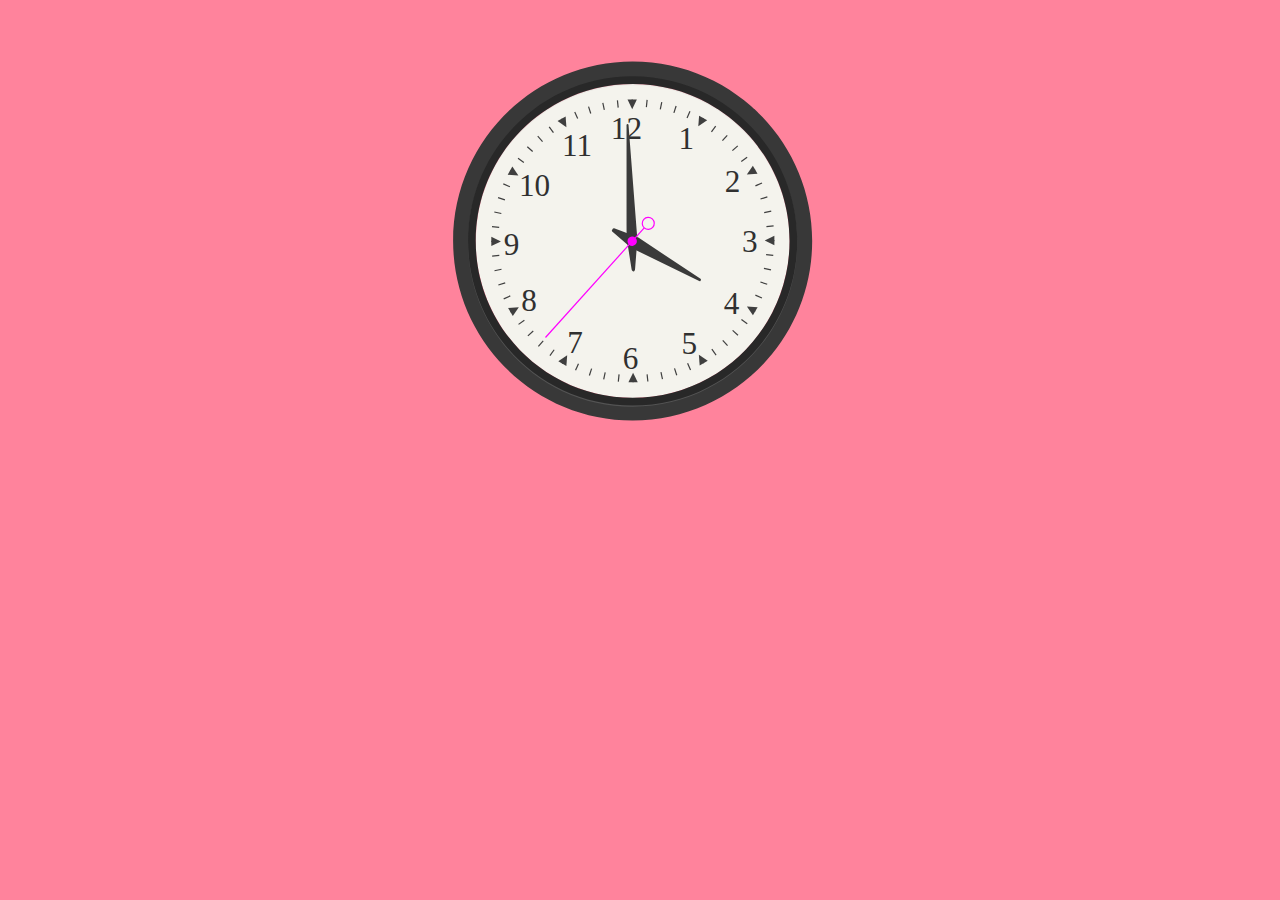
<file: src/index.html>
<!DOCTYPE html>
<html lang="en">
  <head>
    <meta charset="UTF-8" />
    <meta http-equiv="X-UA-Compatible" content="IE=edge" />
    <meta name="viewport" content="width=device-width, initial-scale=1.0" />
    <link rel="stylesheet" href="style.css" />
    <link rel="icon" href="https://fav.farm/🔥" />
    <title>Animated Clock</title>
  </head>

  <body>
    <svg
      version="1.1"
      id="clock"
      xmlns="http://www.w3.org/2000/svg"
      xmlns:xlink="http://www.w3.org/1999/xlink"
      x="0px"
      y="0px"
      width="600px"
      height="600px"
      viewBox="50 50 400 500"
      xml:space="preserve"
    >
      <circle id="face" fill="#F4F3ED" cx="243.869" cy="250.796" r="130.8" />
      <path
        id="rim"
        fill="#383838"
        d="M243.869,101.184c-82.629,0-149.612,66.984-149.612,149.612c0,82.629,66.983,149.612,149.612,149.612
	S393.48,333.425,393.48,250.796S326.498,101.184,243.869,101.184z M243.869,386.455c-74.922,0-135.659-60.736-135.659-135.659
	c0-74.922,60.737-135.659,135.659-135.659c74.922,0,135.658,60.737,135.658,135.659
	C379.527,325.719,318.791,386.455,243.869,386.455z"
      />
      <g id="inner">
        <g opacity="0.2">
          <path
            fill="#C4C4C4"
            d="M243.869,114.648c-75.748,0-137.154,61.406-137.154,137.153c0,75.749,61.406,137.154,137.154,137.154
			c75.748,0,137.153-61.405,137.153-137.154C381.022,176.054,319.617,114.648,243.869,114.648z M243.869,382.56
			c-72.216,0-130.758-58.543-130.758-130.758s58.542-130.758,130.758-130.758c72.216,0,130.758,58.543,130.758,130.758
			S316.085,382.56,243.869,382.56z"
          />
        </g>
        <g>
          <path
            fill="#282828"
            d="M243.869,113.637c-75.748,0-137.154,61.406-137.154,137.153c0,75.749,61.406,137.154,137.154,137.154
			c75.748,0,137.153-61.405,137.153-137.154C381.022,175.043,319.617,113.637,243.869,113.637z M243.869,381.548
			c-72.216,0-130.758-58.542-130.758-130.757c0-72.216,58.542-130.758,130.758-130.758c72.216,0,130.758,58.543,130.758,130.758
			C374.627,323.005,316.085,381.548,243.869,381.548z"
          />
        </g>
      </g>
      <g id="markings">
        <line
          fill="none"
          stroke="#3F3F3F"
          stroke-miterlimit="10"
          x1="243.5"
          y1="139"
          x2="243.5"
          y2="133"
        />
        <line
          fill="none"
          stroke="#3F3F3F"
          stroke-miterlimit="10"
          x1="231.817"
          y1="139.651"
          x2="231.19"
          y2="133.684"
        />
        <line
          fill="none"
          stroke="#3F3F3F"
          stroke-miterlimit="10"
          x1="220.266"
          y1="141.52"
          x2="219.018"
          y2="135.65"
        />
        <line
          fill="none"
          stroke="#3F3F3F"
          stroke-miterlimit="10"
          x1="208.973"
          y1="144.585"
          x2="207.119"
          y2="138.879"
        />
        <line
          fill="none"
          stroke="#3F3F3F"
          stroke-miterlimit="10"
          x1="198.063"
          y1="148.814"
          x2="195.623"
          y2="143.333"
        />
        <line
          fill="none"
          stroke="#3F3F3F"
          stroke-miterlimit="10"
          x1="187.655"
          y1="154.161"
          x2="184.655"
          y2="148.965"
        />
        <line
          fill="none"
          stroke="#3F3F3F"
          stroke-miterlimit="10"
          x1="177.862"
          y1="160.566"
          x2="174.335"
          y2="155.712"
        />
        <line
          fill="none"
          stroke="#3F3F3F"
          stroke-miterlimit="10"
          x1="168.792"
          y1="167.96"
          x2="164.778"
          y2="163.501"
        />
        <line
          fill="none"
          stroke="#3F3F3F"
          stroke-miterlimit="10"
          x1="160.545"
          y1="176.262"
          x2="156.087"
          y2="172.246"
        />
        <line
          fill="none"
          stroke="#3F3F3F"
          stroke-miterlimit="10"
          x1="153.211"
          y1="185.379"
          x2="148.358"
          y2="181.852"
        />
        <line
          fill="none"
          stroke="#3F3F3F"
          stroke-miterlimit="10"
          x1="146.871"
          y1="195.214"
          x2="141.675"
          y2="192.213"
        />
        <line
          fill="none"
          stroke="#3F3F3F"
          stroke-miterlimit="10"
          x1="141.593"
          y1="205.658"
          x2="136.112"
          y2="203.216"
        />
        <line
          fill="none"
          stroke="#3F3F3F"
          stroke-miterlimit="10"
          x1="137.436"
          y1="216.596"
          x2="131.729"
          y2="214.741"
        />
        <line
          fill="none"
          stroke="#3F3F3F"
          stroke-miterlimit="10"
          x1="134.445"
          y1="227.909"
          x2="128.576"
          y2="226.66"
        />
        <line
          fill="none"
          stroke="#3F3F3F"
          stroke-miterlimit="10"
          x1="132.653"
          y1="239.472"
          x2="126.685"
          y2="238.843"
        />
        <line
          fill="none"
          stroke="#3F3F3F"
          stroke-miterlimit="10"
          x1="132.079"
          y1="251.16"
          x2="126.079"
          y2="251.158"
        />
        <line
          fill="none"
          stroke="#3F3F3F"
          stroke-miterlimit="10"
          x1="132.73"
          y1="262.843"
          x2="126.762"
          y2="263.468"
        />
        <line
          fill="none"
          stroke="#3F3F3F"
          stroke-miterlimit="10"
          x1="134.598"
          y1="274.395"
          x2="128.729"
          y2="275.64"
        />
        <line
          fill="none"
          stroke="#3F3F3F"
          stroke-miterlimit="10"
          x1="137.664"
          y1="285.688"
          x2="131.958"
          y2="287.539"
        />
        <line
          fill="none"
          stroke="#3F3F3F"
          stroke-miterlimit="10"
          x1="141.893"
          y1="296.598"
          x2="136.412"
          y2="299.035"
        />
        <line
          fill="none"
          stroke="#3F3F3F"
          stroke-miterlimit="10"
          x1="147.24"
          y1="307.006"
          x2="142.043"
          y2="310.004"
        />
        <line
          fill="none"
          stroke="#3F3F3F"
          stroke-miterlimit="10"
          x1="153.645"
          y1="316.799"
          x2="148.791"
          y2="320.323"
        />
        <line
          fill="none"
          stroke="#3F3F3F"
          stroke-miterlimit="10"
          x1="161.04"
          y1="325.868"
          x2="156.58"
          y2="329.881"
        />
        <line
          fill="none"
          stroke="#3F3F3F"
          stroke-miterlimit="10"
          x1="169.341"
          y1="334.115"
          x2="165.325"
          y2="338.572"
        />
        <line
          fill="none"
          stroke="#3F3F3F"
          stroke-miterlimit="10"
          x1="178.459"
          y1="341.449"
          x2="174.931"
          y2="346.302"
        />
        <line
          fill="none"
          stroke="#3F3F3F"
          stroke-miterlimit="10"
          x1="188.294"
          y1="347.789"
          x2="185.292"
          y2="352.984"
        />
        <line
          fill="none"
          stroke="#3F3F3F"
          stroke-miterlimit="10"
          x1="198.738"
          y1="353.066"
          x2="196.295"
          y2="358.548"
        />
        <line
          fill="none"
          stroke="#3F3F3F"
          stroke-miterlimit="10"
          x1="209.676"
          y1="357.223"
          x2="207.82"
          y2="362.93"
        />
        <line
          fill="none"
          stroke="#3F3F3F"
          stroke-miterlimit="10"
          x1="220.989"
          y1="360.214"
          x2="219.739"
          y2="366.084"
        />
        <line
          fill="none"
          stroke="#3F3F3F"
          stroke-miterlimit="10"
          x1="232.552"
          y1="362.006"
          x2="231.922"
          y2="367.975"
        />
        <line
          fill="none"
          stroke="#3F3F3F"
          stroke-miterlimit="10"
          x1="244.239"
          y1="362.58"
          x2="244.237"
          y2="368.582"
        />
        <line
          fill="none"
          stroke="#3F3F3F"
          stroke-miterlimit="10"
          x1="255.921"
          y1="361.93"
          x2="256.547"
          y2="367.898"
        />
        <line
          fill="none"
          stroke="#3F3F3F"
          stroke-miterlimit="10"
          x1="267.472"
          y1="360.062"
          x2="268.719"
          y2="365.932"
        />
        <line
          fill="none"
          stroke="#3F3F3F"
          stroke-miterlimit="10"
          x1="278.765"
          y1="356.996"
          x2="280.619"
          y2="362.703"
        />
        <line
          fill="none"
          stroke="#3F3F3F"
          stroke-miterlimit="10"
          x1="289.675"
          y1="352.767"
          x2="292.116"
          y2="358.248"
        />
        <line
          fill="none"
          stroke="#3F3F3F"
          stroke-miterlimit="10"
          x1="300.083"
          y1="347.42"
          x2="303.083"
          y2="352.616"
        />
        <line
          fill="none"
          stroke="#3F3F3F"
          stroke-miterlimit="10"
          x1="309.876"
          y1="341.015"
          x2="313.403"
          y2="345.869"
        />
        <line
          fill="none"
          stroke="#3F3F3F"
          stroke-miterlimit="10"
          x1="318.946"
          y1="333.621"
          x2="322.96"
          y2="338.08"
        />
        <line
          fill="none"
          stroke="#3F3F3F"
          stroke-miterlimit="10"
          x1="327.193"
          y1="325.319"
          x2="331.651"
          y2="329.334"
        />
        <line
          fill="none"
          stroke="#3F3F3F"
          stroke-miterlimit="10"
          x1="334.527"
          y1="316.201"
          x2="339.38"
          y2="319.728"
        />
        <line
          fill="none"
          stroke="#3F3F3F"
          stroke-miterlimit="10"
          x1="340.868"
          y1="306.367"
          x2="346.063"
          y2="309.367"
        />
        <line
          fill="none"
          stroke="#3F3F3F"
          stroke-miterlimit="10"
          x1="346.146"
          y1="295.924"
          x2="351.626"
          y2="298.364"
        />
        <line
          fill="none"
          stroke="#3F3F3F"
          stroke-miterlimit="10"
          x1="350.303"
          y1="284.986"
          x2="356.008"
          y2="286.84"
        />
        <line
          fill="none"
          stroke="#3F3F3F"
          stroke-miterlimit="10"
          x1="353.294"
          y1="273.673"
          x2="359.162"
          y2="274.92"
        />
        <line
          fill="none"
          stroke="#3F3F3F"
          stroke-miterlimit="10"
          x1="355.087"
          y1="262.11"
          x2="361.052"
          y2="262.737"
        />
        <line
          fill="none"
          stroke="#3F3F3F"
          stroke-miterlimit="10"
          x1="356"
          y1="250.5"
          x2="362"
          y2="250.5"
        />
        <line
          fill="none"
          stroke="#3F3F3F"
          stroke-miterlimit="10"
          x1="355.355"
          y1="238.781"
          x2="361.323"
          y2="238.153"
        />
        <line
          fill="none"
          stroke="#3F3F3F"
          stroke-miterlimit="10"
          x1="353.489"
          y1="227.193"
          x2="359.359"
          y2="225.945"
        />
        <line
          fill="none"
          stroke="#3F3F3F"
          stroke-miterlimit="10"
          x1="350.422"
          y1="215.864"
          x2="356.129"
          y2="214.01"
        />
        <line
          fill="none"
          stroke="#3F3F3F"
          stroke-miterlimit="10"
          x1="346.188"
          y1="204.918"
          x2="351.669"
          y2="202.477"
        />
        <line
          fill="none"
          stroke="#3F3F3F"
          stroke-miterlimit="10"
          x1="340.833"
          y1="194.474"
          x2="346.029"
          y2="191.474"
        />
        <line
          fill="none"
          stroke="#3F3F3F"
          stroke-miterlimit="10"
          x1="334.415"
          y1="184.647"
          x2="339.269"
          y2="181.12"
        />
        <line
          fill="none"
          stroke="#3F3F3F"
          stroke-miterlimit="10"
          x1="327.004"
          y1="175.545"
          x2="331.463"
          y2="171.529"
        />
        <line
          fill="none"
          stroke="#3F3F3F"
          stroke-miterlimit="10"
          x1="318.684"
          y1="167.268"
          x2="322.699"
          y2="162.807"
        />
        <line
          fill="none"
          stroke="#3F3F3F"
          stroke-miterlimit="10"
          x1="309.543"
          y1="159.905"
          x2="313.07"
          y2="155.049"
        />
        <line
          fill="none"
          stroke="#3F3F3F"
          stroke-miterlimit="10"
          x1="299.684"
          y1="153.538"
          x2="302.683"
          y2="148.34"
        />
        <line
          fill="none"
          stroke="#3F3F3F"
          stroke-miterlimit="10"
          x1="289.212"
          y1="148.237"
          x2="291.652"
          y2="142.753"
        />
        <line
          fill="none"
          stroke="#3F3F3F"
          stroke-miterlimit="10"
          x1="278.245"
          y1="144.059"
          x2="280.097"
          y2="138.351"
        />
        <line
          fill="none"
          stroke="#3F3F3F"
          stroke-miterlimit="10"
          x1="266.9"
          y1="141.05"
          x2="268.145"
          y2="135.179"
        />
        <line
          fill="none"
          stroke="#3F3F3F"
          stroke-miterlimit="10"
          x1="255.302"
          y1="139.244"
          x2="255.927"
          y2="133.275"
        />
        <polygon
          fill="#3F3F3F"
          points="247.391,133 243.5,141.05 239.609,133 	"
        />
        <polygon
          fill="#3F3F3F"
          points="188.022,147.021 188.677,155.938 181.283,150.912 	"
        />
        <polygon
          fill="#3F3F3F"
          points="143.617,188.848 148.643,196.243 139.726,195.588 	"
        />
        <polygon
          fill="#3F3F3F"
          points="126.074,247.273 134.125,251.165 126.076,255.056 	"
        />
        <polygon
          fill="#3F3F3F"
          points="140.095,306.644 149.013,305.988 143.988,313.382 	"
        />
        <polygon
          fill="#3F3F3F"
          points="181.922,351.049 189.318,346.022 188.663,354.938 	"
        />
        <polygon
          fill="#3F3F3F"
          points="240.349,368.591 244.24,360.54 248.13,368.589 	"
        />
        <polygon
          fill="#3F3F3F"
          points="299.718,354.569 299.062,345.652 306.457,350.677 	"
        />
        <polygon
          fill="#3F3F3F"
          points="344.123,312.742 339.096,305.348 348.012,306.002 	"
        />
        <polygon
          fill="#3F3F3F"
          points="362,254.316 353.951,250.426 362,246.534 	"
        />
        <polygon
          fill="#3F3F3F"
          points="347.934,194.779 339.018,195.435 344.042,188.04 	"
        />
        <polygon
          fill="#3F3F3F"
          points="305.984,150.252 298.59,155.277 299.244,146.361 	"
        />
        <rect x="282" y="152.98" fill="none" width="17.366" height="27.947" />
        <text
          transform="matrix(1 0 0 1 282 174.4307)"
          fill="#303030"
          font-family="'Futura-Medium'"
          font-size="26"
        >
          1
        </text>
        <rect
          x="320.699"
          y="188.474"
          fill="none"
          width="17.202"
          height="26.267"
        />
        <text
          transform="matrix(1 0 0 1 320.6987 209.9229)"
          fill="#303030"
          font-family="'Futura-Medium'"
          font-size="26"
        >
          2
        </text>
        <rect
          x="335.04"
          y="238.872"
          fill="none"
          width="21.03"
          height="24.585"
        />
        <text
          transform="matrix(1 0 0 1 335.0396 260.3213)"
          fill="#303030"
          font-family="'Futura-Medium'"
          font-size="26"
        >
          3
        </text>
        <rect
          x="319.699"
          y="290.242"
          fill="none"
          width="17.202"
          height="23.557"
        />
        <text
          transform="matrix(1 0 0 1 319.6987 311.6914)"
          fill="#303030"
          font-family="'Futura-Medium'"
          font-size="26"
        >
          4
        </text>
        <rect
          x="284.5"
          y="323.319"
          fill="none"
          width="19.212"
          height="22.511"
        />
        <text
          transform="matrix(1 0 0 1 284.5 344.7695)"
          fill="#303030"
          font-family="'Futura-Medium'"
          font-size="26"
        >
          5
        </text>
        <rect
          x="235.552"
          y="336.08"
          fill="none"
          width="19.938"
          height="24.15"
        />
        <text
          transform="matrix(1 0 0 1 235.5522 357.5293)"
          fill="#303030"
          font-family="'Futura-Medium'"
          font-size="26"
        >
          6
        </text>
        <rect
          x="189.373"
          y="322.319"
          fill="none"
          width="19.673"
          height="25.003"
        />
        <text
          transform="matrix(1 0 0 1 189.3726 343.7695)"
          fill="#303030"
          font-family="'Futura-Medium'"
          font-size="26"
        >
          7
        </text>
        <rect
          x="151.066"
          y="287.539"
          fill="none"
          width="17.726"
          height="25.203"
        />
        <text
          transform="matrix(1 0 0 1 151.0664 308.9883)"
          fill="#303030"
          font-family="'Futura-Medium'"
          font-size="26"
        >
          8
        </text>
        <rect
          x="136.392"
          y="241.25"
          fill="none"
          width="20.696"
          height="22.348"
        />
        <text
          transform="matrix(1 0 0 1 136.3916 262.6992)"
          fill="#303030"
          font-family="'Futura-Medium'"
          font-size="26"
        >
          9
        </text>
        <rect
          x="149.066"
          y="191.474"
          fill="none"
          width="36.554"
          height="27.122"
        />
        <text
          transform="matrix(1 0 0 1 149.0664 212.9229)"
          fill="#303030"
          font-family="'Futura-Medium'"
          font-size="26"
        >
          10
        </text>
        <rect
          x="184.967"
          y="158.518"
          fill="none"
          width="36.021"
          height="27.13"
        />
        <text
          transform="matrix(1 0 0 1 184.9673 179.9668)"
          fill="#303030"
          font-family="'Futura-Medium'"
          font-size="26"
        >
          11
        </text>
        <rect
          x="225.723"
          y="144.514"
          fill="none"
          width="37.029"
          height="29.25"
        />
        <text
          transform="matrix(1 0 0 1 225.7227 165.9639)"
          fill="#303030"
          font-family="'Futura-Medium'"
          font-size="26"
        >
          12
        </text>
      </g>
      <path
        id="hours"
        fill="#3A3A3A"
        d="M242.515,270.21c-0.44,0-0.856-0.355-0.926-0.79l-3.156-19.811c-0.069-0.435-0.103-1.149-0.074-1.588
	l4.038-62.009c0.03-0.439,0.414-0.798,0.854-0.798h0.5c0.44,0,0.823,0.359,0.852,0.798l4.042,62.205
	c0.028,0.439-0.015,1.152-0.097,1.584l-3.712,19.623c-0.082,0.433-0.508,0.786-0.948,0.786H242.515z"
      />
      <path
        id="minutes"
        fill="#3A3A3A"
        d="M247.862,249.75l-2.866,24.244c-0.099,1.198-0.498,2.18-1.497,2.179c-0.999,0-1.397-0.98-1.498-2.179
			l-2.861-24.508c-0.099-1.199,3.479-93.985,3.479-93.985c0.036-1.201-0.117-2.183,0.881-2.183c0.999,0,0.847,0.982,0.882,2.183
			L247.862,249.75z"
      />
      <g id="seconds">
        <line
          fill="none"
          stroke="#FF00FF"
          stroke-miterlimit="10"
          x1="243.5"
          y1="143"
          x2="243.5"
          y2="266"
        />
        <circle
          fill="none"
          stroke="#FF00FF"
          stroke-miterlimit="10"
          cx="243.5"
          cy="271"
          r="5"
        />
        <circle fill="#FF00FF" cx="243.5" cy="251" r="3.917" />
      </g>
    </svg>
    <script src="script.js"></script>
  </body>
</html>
</file>
<file: src/style.css>
body {
  background: #ff839c;
  height: 100vh;
  margin: auto;
}

svg {
  display: block;
  margin: auto;
}

/* #hours,#seconds,#minutes{
	transform-origin:243.5px 251px ;
} */
</file>
